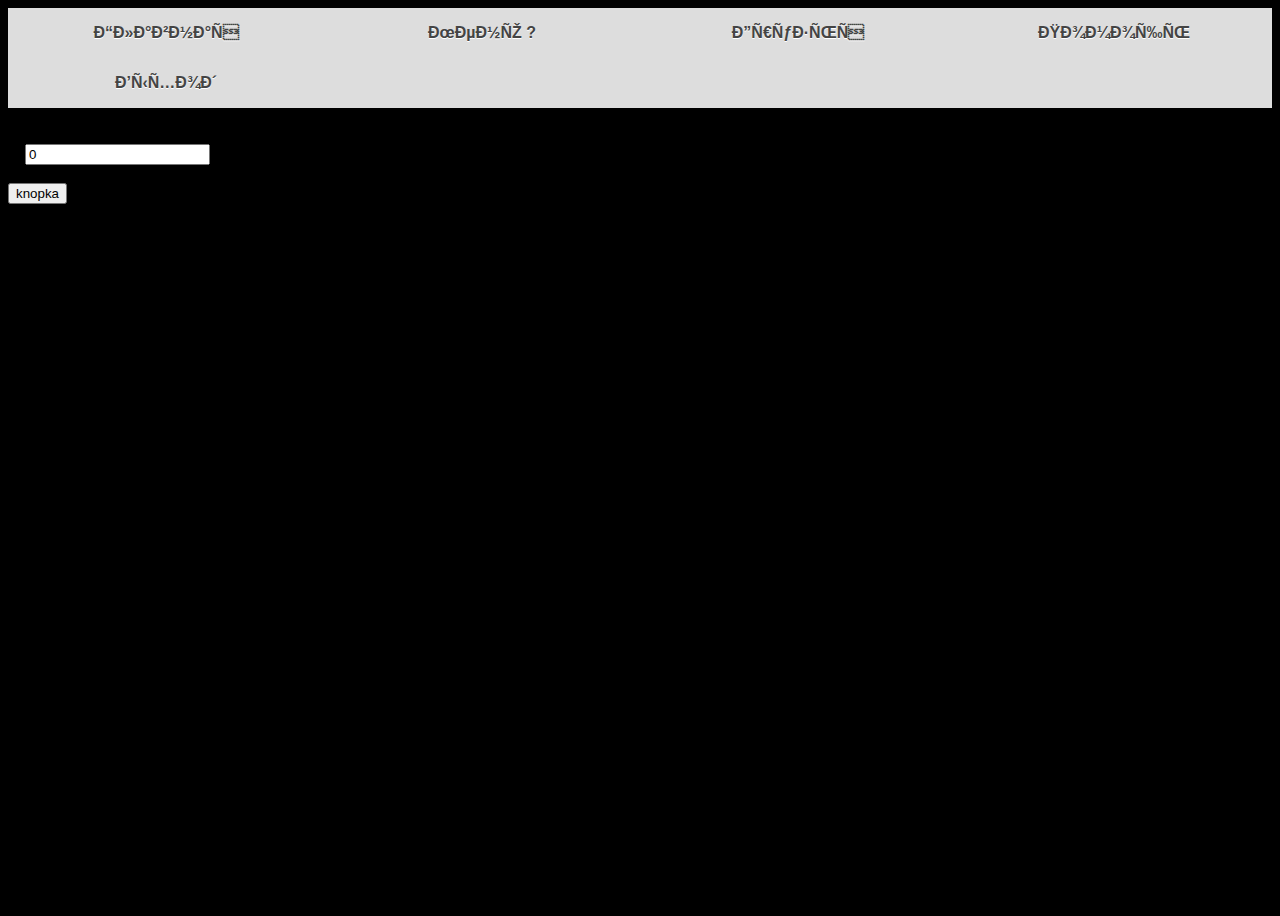
<file: pusto1.html>
<!DOCTYPE html PUBLIC "-//W3C//DTD HTML 4.01 Transitional//EN"> 
<html> 
<head> 
<meta content="text/html; charset=ISO-8859-1" http-equiv="content-type"> 
<title>nikitaseitov</title> 
<link rel="stylesheet" href="style.css"> 
<style> 
body { 
align-items: center; 
justify-content: center; 
background: white; 
font-family: Georgia; 
height: 100vh; 
background: black; 
} 
h1 { 
font-family: 'Lobster', cursive; 
font-size: 80px; 
color: #eee; 
animation: rainbow 1s infinite; 
} 
@keyframes rainbow { 
0% { 
text-shadow: 0px 0px transparent, 1px 1px #19F, 2px 2px #19F, 3px 3px #19F, 4px 4px #19F, 5px 5px #19F, 6px 6px #19F, 7px 7px #19F, 8px 8px #19F, 9px 9px #19F, 10px 10px #19F, 11px 11px #19F, 12px 12px #19F, 13px 13px #EA0, 14px 14px #EA0, 15px 15px #EA0, 16px 16px #EA0, 17px 17px #EA0, 18px 18px #EA0, 19px 19px #EA0, 20px 20px #EA0, 21px 21px #EA0, 22px 22px #EA0, 23px 23px #EA0, 24px 24px #EA0, 25px 25px #E62, 26px 26px #E62, 27px 27px #E62, 28px 28px #E62, 29px 29px #E62, 30px 30px #E62, 31px 31px #E62, 32px 32px #E62, 33px 33px #E62, 34px 34px #E62, 35px 35px #E62, 36px 36px #E62, 37px 37px #E62, 38px 38px #C25, 39px 39px #C25, 40px 40px #C25, 41px 41px #C25, 42px 42px #C25, 43px 43px #C25, 44px 44px #C25, 45px 45px #C25, 46px 46px #C25, 47px 47px #C25, 48px 48px #C25, 49px 49px #C25, 50px 50px #19F; 
} 
2% { 
text-shadow: 0px 0px transparent, 1px 1px #19F, 2px 2px #19F, 3px 3px #19F, 4px 4px #19F, 5px 5px #19F, 6px 6px #19F, 7px 7px #19F, 8px 8px #19F, 9px 9px #19F, 10px 10px #19F, 11px 11px #19F, 12px 12px #EA0, 13px 13px #EA0, 14px 14px #EA0, 15px 15px #EA0, 16px 16px #EA0, 17px 17px #EA0, 18px 18px #EA0, 19px 19px #EA0, 20px 20px #EA0, 21px 21px #EA0, 22px 22px #EA0, 23px 23px #EA0, 24px 24px #E62, 25px 25px #E62, 26px 26px #E62, 27px 27px #E62, 28px 28px #E62, 29px 29px #E62, 30px 30px #E62, 31px 31px #E62, 32px 32px #E62, 33px 33px #E62, 34px 34px #E62, 35px 35px #E62, 36px 36px #E62, 37px 37px #C25, 38px 38px #C25, 39px 39px #C25, 40px 40px #C25, 41px 41px #C25, 42px 42px #C25, 43px 43px #C25, 44px 44px #C25, 45px 45px #C25, 46px 46px #C25, 47px 47px #C25, 48px 48px #C25, 49px 49px #19F, 50px 50px #19F; 
} 
4% { 
text-shadow: 0px 0px transparent, 1px 1px #19F, 2px 2px #19F, 3px 3px #19F, 4px 4px #19F, 5px 5px #19F, 6px 6px #19F, 7px 7px #19F, 8px 8px #19F, 9px 9px #19F, 10px 10px #19F, 11px 11px #EA0, 12px 12px #EA0, 13px 13px #EA0, 14px 14px #EA0, 15px 15px #EA0, 16px 16px #EA0, 17px 17px #EA0, 18px 18px #EA0, 19px 19px #EA0, 20px 20px #EA0, 21px 21px #EA0, 22px 22px #EA0, 23px 23px #E62, 24px 24px #E62, 25px 25px #E62, 26px 26px #E62, 27px 27px #E62, 28px 28px #E62, 29px 29px #E62, 30px 30px #E62, 31px 31px #E62, 32px 32px #E62, 33px 33px #E62, 34px 34px #E62, 35px 35px #E62, 36px 36px #C25, 37px 37px #C25, 38px 38px #C25, 39px 39px #C25, 40px 40px #C25, 41px 41px #C25, 42px 42px #C25, 43px 43px #C25, 44px 44px #C25, 45px 45px #C25, 46px 46px #C25, 47px 47px #C25, 48px 48px #19F, 49px 49px #19F, 50px 50px #19F; 
} 
6% { 
text-shadow: 0px 0px transparent, 1px 1px #19F, 2px 2px #19F, 3px 3px #19F, 4px 4px #19F, 5px 5px #19F, 6px 6px #19F, 7px 7px #19F, 8px 8px #19F, 9px 9px #19F, 10px 10px #EA0, 11px 11px #EA0, 12px 12px #EA0, 13px 13px #EA0, 14px 14px #EA0, 15px 15px #EA0, 16px 16px #EA0, 17px 17px #EA0, 18px 18px #EA0, 19px 19px #EA0, 20px 20px #EA0, 21px 21px #EA0, 22px 22px #E62, 23px 23px #E62, 24px 24px
#E62, 25px 25px #E62, 26px 26px #E62, 27px 27px #E62, 28px 28px #E62, 29px 29px #E62, 30px 30px #E62, 31px 31px #E62, 32px 32px #E62, 33px 33px #E62, 34px 34px #E62, 35px 35px #C25, 36px 36px #C25, 37px 37px #C25, 38px 38px #C25, 39px 39px #C25, 40px 40px #C25, 41px 41px #C25, 42px 42px #C25, 43px 43px #C25, 44px 44px #C25, 45px 45px #C25, 46px 46px #C25, 47px 47px #19F, 48px 48px #19F, 49px 49px #19F, 50px 50px #19F; 
} 
8% { 
text-shadow: 0px 0px transparent, 1px 1px #19F, 2px 2px #19F, 3px 3px #19F, 4px 4px #19F, 5px 5px #19F, 6px 6px 
#19F, 7px 7px #19F, 8px 8px #19F, 9px 9px #EA0, 10px 10px #EA0, 11px 11px #EA0, 12px 12px #EA0, 13px 13px #EA0, 14px 14px #EA0, 15px 15px #EA0, 16px 16px #EA0, 17px 17px #EA0, 18px 18px #EA0, 19px 19px #EA0, 20px 20px #EA0, 21px 21px #E62, 22px 22px #E62, 23px 23px #E62, 24px 24px #E62, 25px 25px #E62, 26px 26px #E62, 27px 27px #E62, 28px 28px #E62, 29px 29px #E62, 30px 30px #E62, 31px 31px #E62, 32px 32px #E62, 33px 33px #E62, 34px 34px #C25, 35px 35px #C25, 36px 36px #C25, 37px 37px #C25, 38px 38px #C25, 39px 39px #C25, 40px 40px #C25, 41px 41px #C25, 42px 42px #C25, 43px 43px #C25, 44px 44px #C25, 45px 45px #C25, 46px 46px #19F, 47px 47px #19F, 48px 48px #19F, 49px 49px #19F, 50px 50px #19F; 
} 
10% { 
text-shadow: 0px 0px transparent, 1px 1px #19F, 2px 2px #19F, 3px 3px #19F, 4px 4px #19F, 5px 5px #19F, 6px 6px #19F, 7px 7px #19F, 8px 8px #EA0, 9px 9px #EA0, 10px 10px #EA0, 11px 11px #EA0, 12px 12px #EA0, 13px 13px #EA0, 14px 14px #EA0, 15px 15px #EA0, 16px 16px #EA0, 17px 17px #EA0, 18px 18px #EA0, 19px 19px #EA0, 20px 20px #E62, 21px 21px #E62, 22px 22px #E62, 23px 23px #E62, 24px 24px #E62, 25px 25px #E62, 26px 26px #E62, 27px 27px #E62, 28px 28px #E62, 29px 29px #E62, 30px 30px #E62, 31px 31px #E62, 32px 32px #E62, 33px 33px #C25, 34px 34px #C25, 35px 35px #C25, 36px 36px #C25, 37px 37px #C25, 38px 38px #C25, 39px 39px #C25, 40px 40px #C25, 41px 41px #C25, 42px 42px #C25, 43px 43px #C25, 44px 44px #C25, 45px 45px #19F, 46px 46px #19F, 47px 47px #19F, 48px 48px #19F, 49px 49px #19F, 50px 50px #19F; 
} 
12% { 
text-shadow: 0px 0px transparent, 1px 1px #19F, 2px 2px #19F, 3px 3px #19F, 4px 4px #19F, 5px 5px #19F, 6px 6px #19F, 7px 7px #EA0, 8px 8px #EA0, 9px 9px #EA0, 10px 10px #EA0, 11px 11px #EA0, 12px 12px #EA0, 13px 13px #EA0, 14px 14px #EA0, 15px 15px #EA0, 16px 16px #EA0, 17px 17px #EA0, 18px 18px #EA0, 19px 19px #E62, 20px 20px #E62, 21px 21px #E62, 22px 22px #E62, 23px 23px #E62, 24px 24px #E62, 25px 25px #E62, 26px 26px #E62, 27px 27px #E62, 28px 28px #E62, 29px 29px #E62, 30px 30px #E62, 31px 31px #E62, 32px 32px #C25, 33px 33px #C25, 34px 34px #C25, 35px 35px #C25, 36px 36px #C25, 37px 37px #C25, 38px 38px #C25, 39px 39px #C25, 40px 40px #C25, 41px 41px #C25, 42px 42px #C25, 43px 43px #C25, 44px 44px #19F, 45px 45px #19F, 46px 46px #19F, 47px 47px #19F, 48px 48px #19F, 49px 49px #19F, 50px 50px #19F; 
} 
14% { 
text-shadow: 0px 0px transparent, 1px 1px #19F, 2px 2px #19F, 3px 3px #19F, 4px 4px #19F, 5px 5px #19F, 6px 6px #EA0, 7px 7px #EA0, 8px 8px #EA0, 9px 9px #EA0, 10px 10px #EA0, 11px 11px #EA0, 12px 12px #EA0, 13px 13px #EA0, 14px 14px #EA0, 15px 15px #EA0, 16px 16px #EA0, 17px 17px #EA0, 18px 18px #E62, 19px 19px #E62, 20px 20px #E62, 21px 21px #E62, 22px 22px #E62, 23px 23px #E62, 24px 24px #E62, 25px 25px #E62, 26px 26px #E62, 27px 27px #E62, 28px 28px #E62, 29px 29px #E62, 30px 30px #E62, 31px 31px #C25, 32px 32px #C25, 33px 33px #C25, 34px 34px #C25, 35px 35px #C25, 36px 36px #C25, 37px 37px #C25, 38px 38px #C25, 39px 39px #C25, 40px 40px #C25, 41px 41px #C25, 42px 42px #C25, 43px 43px #19F, 44px 44px #19F, 45px 45px #19F, 46px 46px #19F, 47px 47px #19F, 48px 48px #19F, 49px 49px #19F, 50px 50px #19F; 
} 
16% { 
text-shadow: 0px 0px transparent, 1px 1px #19F, 2px 2px #19F, 3px 3px #19F, 4px 4px #19F, 5px 5px #EA0, 6px 6px #EA0, 7px 7px #EA0, 8px 8px #EA0, 9px 9px #EA0, 10px 10px #EA0, 11px 11px #EA0, 12px 12px #EA0, 13px 13px #EA0, 14px 14px #EA0, 15px 15px #EA0, 16px 16px #EA0, 17px 17px #E62, 18px 18px #E62, 19px 19px #E62, 20px 20px #E62, 21px 21px #E62,
22px 22px #E62, 23px 23px #E62, 24px 24px #E62, 25px 25px #E62, 26px 26px #E62, 27px 27px #E62, 28px 28px #E62, 29px 29px #E62, 30px 30px #C25, 31px 31px #C25, 32px 32px #C25, 33px 33px #C25, 34px 34px #C25, 35px 35px #C25, 36px 36px #C25, 37px 37px #C25, 38px 38px #C25, 39px 39px #C25, 40px 40px #C25, 41px 41px #C25, 42px 42px #19F, 43px 43px #19F, 44px 44px #19F, 45px 45px #19F, 46px 46px #19F, 47px 47px #19F, 48px 48px #19F, 49px 49px #19F, 50px 50px #19F; 
} 
18% { 
text-shadow: 0px 0px transparent, 1px 1px #19F, 2px 2px 
#19F, 3px 3px #19F, 4px 4px #EA0, 5px 5px #EA0, 6px 6px #EA0, 7px 7px #EA0, 8px 8px #EA0, 9px 9px #EA0, 10px 10px #EA0, 11px 11px #EA0, 12px 12px #EA0, 13px 13px #EA0, 14px 14px #EA0, 15px 15px #EA0, 16px 16px #E62, 17px 17px #E62, 18px 18px #E62, 19px 19px #E62, 20px 20px #E62, 21px 21px #E62, 22px 22px #E62, 23px 23px #E62, 24px 24px #E62, 25px 25px #E62, 26px 26px #E62, 27px 27px #E62, 28px 28px #E62, 29px 29px #C25, 30px 30px #C25, 31px 31px #C25, 32px 32px #C25, 33px 33px #C25, 34px 34px #C25, 35px 35px #C25, 36px 36px #C25, 37px 37px #C25, 38px 38px #C25, 39px 39px #C25, 40px 40px #C25, 41px 41px #19F, 42px 42px #19F, 43px 43px #19F, 44px 44px #19F, 45px 45px #19F, 46px 46px #19F, 47px 47px #19F, 48px 48px #19F, 49px 49px #19F, 50px 50px #19F; 
} 
20% { 
text-shadow: 0px 0px transparent, 1px 1px #19F, 2px 2px #19F, 3px 3px #EA0, 4px 4px #EA0, 5px 5px #EA0, 6px 6px #EA0, 7px 7px #EA0, 8px 8px #EA0, 9px 9px #EA0, 10px 10px #EA0, 11px 11px #EA0, 12px 12px #EA0, 13px 13px #EA0, 14px 14px #EA0, 15px 15px #E62, 16px 16px #E62, 17px 17px #E62, 18px 18px #E62, 19px 19px #E62, 20px 20px #E62, 21px 21px #E62, 22px 22px #E62, 23px 23px #E62, 24px 24px #E62, 25px 25px #E62, 26px 26px #E62, 27px 27px #E62, 28px 28px #C25, 29px 29px #C25, 30px 30px #C25, 31px 31px #C25, 32px 32px #C25, 33px 33px #C25, 34px 34px #C25, 35px 35px #C25, 36px 36px #C25, 37px 37px #C25, 38px 38px #C25, 39px 39px #C25, 40px 40px #19F, 41px 41px #19F, 42px 42px #19F, 43px 43px #19F, 44px 44px #19F, 45px 45px #19F, 46px 46px #19F, 47px 47px #19F, 48px 48px #19F, 49px 49px #19F, 50px 50px #19F; 
} 
22% { 
text-shadow: 0px 0px transparent, 1px 1px #19F, 2px 2px #EA0, 3px 3px #EA0, 4px 4px #EA0, 5px 5px #EA0, 6px 6px #EA0, 7px 7px #EA0, 8px 8px #EA0, 9px 9px #EA0, 10px 10px #EA0, 11px 11px #EA0, 12px 12px #EA0, 13px 13px #EA0, 14px 14px #E62, 15px 15px #E62, 16px 16px #E62, 17px 17px #E62, 18px 18px #E62, 19px 19px #E62, 20px 20px #E62, 21px 21px #E62, 22px 22px #E62, 23px 23px #E62, 24px 24px #E62, 25px 25px #E62, 26px 26px #E62, 27px 27px #C25, 28px 28px #C25, 29px 29px #C25, 30px 30px #C25, 31px 31px #C25, 32px 32px #C25, 33px 33px #C25, 34px 34px #C25, 35px 35px #C25, 36px 36px #C25, 37px 37px #C25, 38px 38px #C25, 39px 39px #19F, 40px 40px #19F, 41px 41px #19F, 42px 42px #19F, 43px 43px #19F, 44px 44px #19F, 45px 45px #19F, 46px 46px #19F, 47px 47px #19F, 48px 48px #19F, 49px 49px #19F, 50px 50px #19F; 
} 
24% { 
text-shadow: 0px 0px transparent, 1px 1px #EA0, 2px 2px #EA0, 3px 3px #EA0, 4px 4px #EA0, 5px 5px #EA0, 6px 6px #EA0, 7px 7px #EA0, 8px 8px #EA0, 9px 9px #EA0, 10px 10px #EA0, 11px 11px #EA0, 12px 12px #EA0, 13px 13px #E62, 14px 14px #E62, 15px 15px #E62, 16px 16px #E62, 17px 17px #E62, 18px 18px #E62, 19px 19px #E62, 20px 20px #E62, 21px 21px #E62, 22px 22px #E62, 23px 23px #E62, 24px 24px #E62, 25px 25px #E62, 26px 26px #C25, 27px 27px #C25, 28px 28px #C25, 29px 29px #C25, 30px 30px #C25, 31px 31px #C25, 32px 32px #C25, 33px 33px #C25, 34px 34px #C25, 35px 35px #C25, 36px 36px #C25, 37px 37px #C25, 38px 38px #19F, 39px 39px #19F, 40px 40px #19F, 41px 41px #19F, 42px 42px #19F, 43px 43px #19F, 44px 44px #19F, 45px 45px #19F, 46px 46px #19F, 47px 47px #19F, 48px 48px #19F, 49px 49px #19F, 50px 50px #19F; 
} 
26% { 
text-shadow: 0px 0px transparent, 1px 1px #EA0, 2px 2px #EA0, 3px 3px #EA0, 4px 4px #EA0, 5px 5px #EA0, 6px 6px #EA0, 7px 7px #EA0, 8px 8px #EA0, 9px 9px #EA0, 10px 10px #EA0, 11px 11px #EA0, 12px 12px #E62, 13px 13px #E62, 14px 14px #E62, 15px 15px #E62, 16px 16px #E62, 17px 17px #E62, 18px 18px #E62, 19px
19px #E62, 20px 20px #E62, 21px 21px #E62, 22px 22px #E62, 23px 23px #E62, 24px 24px #E62, 25px 25px #C25, 26px 26px #C25, 27px 27px #C25, 28px 28px #C25, 29px 29px #C25, 30px 30px #C25, 31px 31px #C25, 32px 32px #C25, 33px 33px #C25, 34px 34px #C25, 35px 35px #C25, 36px 36px #C25, 37px 37px #19F, 38px 38px #19F, 39px 39px #19F, 40px 40px #19F, 41px 41px #19F, 42px 42px #19F, 43px 43px #19F, 44px 44px #19F, 45px 45px #19F, 46px 46px #19F, 47px 47px #19F, 48px 48px #19F, 49px 49px #19F, 50px 50px #EA0; 
} 
28% { 
text-shadow: 0px 0px transparent, 1px 1px #EA0, 2px 2px #EA0, 3px 3px #EA0, 4px 4px #EA0, 5px 5px #EA0, 6px 6px #EA0, 7px 7px #EA0, 8px 8px #EA0, 9px 9px #EA0, 10px 10px #EA0, 11px 11px #E62, 12px 12px #E62, 13px 13px #E62, 14px 14px #E62, 15px 15px #E62, 16px 16px #E62, 17px 17px #E62, 18px 18px #E62, 19px 19px #E62, 20px 20px #E62, 21px 21px #E62, 22px 22px #E62, 23px 23px #E62, 24px 24px #C25, 25px 25px #C25, 26px 26px #C25, 27px 27px #C25, 28px 28px #C25, 29px 29px #C25, 30px 30px #C25, 31px 31px #C25, 32px 32px #C25, 33px 33px #C25, 34px 34px #C25, 35px 35px #C25, 36px 36px #19F, 37px 37px #19F, 38px 38px #19F, 39px 39px #19F, 40px 40px #19F, 41px 41px #19F, 42px 42px #19F, 43px 43px #19F, 44px 44px #19F, 45px 45px #19F, 46px 46px #19F, 47px 47px #19F, 48px 48px #19F, 49px 49px #EA0, 50px 50px #EA0; 
} 
30% { 
text-shadow: 0px 0px transparent, 1px 1px #EA0, 2px 2px #EA0, 3px 3px #EA0, 4px 4px #EA0, 5px 5px #EA0, 6px 6px #EA0, 7px 7px #EA0, 8px 8px #EA0, 9px 9px #EA0, 10px 10px #E62, 11px 11px #E62, 12px 12px #E62, 13px 13px #E62, 14px 14px #E62, 15px 15px #E62, 16px 16px #E62, 17px 17px #E62, 18px 18px #E62, 19px 19px #E62, 20px 20px #E62, 21px 21px #E62, 22px 22px #E62, 23px 23px #C25, 24px 24px #C25, 25px 25px #C25, 26px 26px #C25, 27px 27px #C25, 28px 28px #C25, 29px 29px #C25, 30px 30px #C25, 31px 31px #C25, 32px 32px #C25, 33px 33px #C25, 34px 34px #C25, 35px 35px #19F, 36px 36px #19F, 37px 37px #19F, 38px 38px #19F, 39px 39px #19F, 40px 40px #19F, 41px 41px #19F, 42px 42px #19F, 43px 43px #19F, 44px 44px #19F, 45px 45px #19F, 46px 46px #19F, 47px 47px #19F, 48px 48px #EA0, 49px 49px #EA0, 50px 50px #EA0; 
} 
32% { 
text-shadow: 0px 0px transparent, 1px 1px #EA0, 2px 2px #EA0, 3px 3px #EA0, 4px 4px #EA0, 5px 5px #EA0, 6px 6px #EA0, 7px 7px #EA0, 8px 8px #EA0, 9px 9px #E62, 10px 10px #E62, 11px 11px #E62, 12px 12px #E62, 13px 13px #E62, 14px 14px #E62, 15px 15px #E62, 16px 16px #E62, 17px 17px #E62, 18px 18px #E62, 19px 19px #E62, 20px 20px #E62, 21px 21px #E62, 22px 22px #C25, 23px 23px #C25, 24px 24px #C25, 25px 25px #C25, 26px 26px #C25, 27px 27px #C25, 28px 28px #C25, 29px 29px #C25, 30px 30px #C25, 31px 31px #C25, 32px 32px #C25, 33px 33px #C25, 34px 34px #19F, 35px 35px #19F, 36px 36px #19F, 37px 37px #19F, 38px 38px #19F, 39px 39px #19F, 40px 40px #19F, 41px 41px #19F, 42px 42px #19F, 43px 43px #19F, 44px 44px #19F, 45px 45px #19F, 46px 46px #19F, 47px 47px #EA0, 48px 48px #EA0, 49px 49px #EA0, 50px 50px #EA0; 
} 
34% { 
text-shadow: 0px 0px transparent, 1px 1px #EA0, 2px 2px #EA0, 3px 3px #EA0, 4px 4px #EA0, 5px 5px #EA0, 6px 6px #EA0, 7px 7px #EA0, 8px 8px #E62, 9px 9px #E62, 10px 10px #E62, 11px 11px #E62, 12px 12px #E62, 13px 13px #E62, 14px 14px #E62, 15px 15px #E62, 16px 16px #E62, 17px 17px #E62, 18px 18px #E62, 19px 19px #E62, 20px 20px #E62, 21px 21px #C25, 22px 22px #C25, 23px 23px #C25, 24px 24px #C25, 25px 25px #C25, 26px 26px #C25, 27px 27px #C25, 28px 28px #C25, 29px 29px #C25, 30px 30px #C25, 31px 31px #C25, 32px 32px #C25, 33px 33px #19F, 34px 34px #19F, 35px 35px #19F, 36px 36px #19F, 37px 37px #19F, 38px 38px #19F, 39px 39px #19F, 40px 40px #19F, 41px 41px #19F, 42px 42px #19F, 43px 43px #19F, 44px 44px #19F, 45px 45px #19F, 46px 46px #EA0, 47px 47px #EA0, 48px 48px #EA0, 49px 49px #EA0, 50px 50px #EA0; 
} 
36% { 
text-shadow: 0px 0px transparent, 1px 1px #EA0, 2px 2px #EA0, 3px 3px #EA0, 4px 4px #EA0, 5px 5px #EA0, 6px 6px #EA0, 7px 7px #E62, 8px 8px #E62, 9px 9px #E62, 10px 10px #E62, 11px 11px #E62, 12px 12px #E62, 13px 13px #E62, 14px 14px #E62, 15px 15px #E62, 16px 16px
#E62, 17px 17px #E62, 18px 18px #E62, 19px 19px #E62, 20px 20px #C25, 21px 21px #C25, 22px 22px #C25, 23px 23px #C25, 24px 24px #C25, 25px 25px #C25, 26px 26px #C25, 27px 27px #C25, 28px 28px #C25, 29px 29px #C25, 30px 30px #C25, 31px 31px #C25, 32px 32px #19F, 33px 33px #19F, 34px 34px #19F, 35px 35px #19F, 36px 36px #19F, 37px 37px #19F, 38px 38px #19F, 39px 39px #19F, 40px 40px #19F, 41px 41px #19F, 42px 42px #19F, 43px 43px #19F, 44px 44px #19F, 45px 45px #EA0, 46px 46px #EA0, 47px 47px #EA0, 48px 
48px #EA0, 49px 49px #EA0, 50px 50px #EA0; 
} 
38% { 
text-shadow: 0px 0px transparent, 1px 1px #EA0, 2px 2px #EA0, 3px 3px #EA0, 4px 4px #EA0, 5px 5px #EA0, 6px 6px #E62, 7px 7px #E62, 8px 8px #E62, 9px 9px #E62, 10px 10px #E62, 11px 11px #E62, 12px 12px #E62, 13px 13px #E62, 14px 14px #E62, 15px 15px #E62, 16px 16px #E62, 17px 17px #E62, 18px 18px #E62, 19px 19px #C25, 20px 20px #C25, 21px 21px #C25, 22px 22px #C25, 23px 23px #C25, 24px 24px #C25, 25px 25px #C25, 26px 26px #C25, 27px 27px #C25, 28px 28px #C25, 29px 29px #C25, 30px 30px #C25, 31px 31px #19F, 32px 32px #19F, 33px 33px #19F, 34px 34px #19F, 35px 35px #19F, 36px 36px #19F, 37px 37px #19F, 38px 38px #19F, 39px 39px #19F, 40px 40px #19F, 41px 41px #19F, 42px 42px #19F, 43px 43px #19F, 44px 44px #EA0, 45px 45px #EA0, 46px 46px #EA0, 47px 47px #EA0, 48px 48px #EA0, 49px 49px #EA0, 50px 50px #EA0; 
} 
40% { 
text-shadow: 0px 0px transparent, 1px 1px #EA0, 2px 2px #EA0, 3px 3px #EA0, 4px 4px #EA0, 5px 5px #E62, 6px 6px #E62, 7px 7px #E62, 8px 8px #E62, 9px 9px #E62, 10px 10px #E62, 11px 11px #E62, 12px 12px #E62, 13px 13px #E62, 14px 14px #E62, 15px 15px #E62, 16px 16px #E62, 17px 17px #E62, 18px 18px #C25, 19px 19px #C25, 20px 20px #C25, 21px 21px #C25, 22px 22px #C25, 23px 23px #C25, 24px 24px #C25, 25px 25px #C25, 26px 26px #C25, 27px 27px #C25, 28px 28px #C25, 29px 29px #C25, 30px 30px #19F, 31px 31px #19F, 32px 32px #19F, 33px 33px #19F, 34px 34px #19F, 35px 35px #19F, 36px 36px #19F, 37px 37px #19F, 38px 38px #19F, 39px 39px #19F, 40px 40px #19F, 41px 41px #19F, 42px 42px #19F, 43px 43px #EA0, 44px 44px #EA0, 45px 45px #EA0, 46px 46px #EA0, 47px 47px #EA0, 48px 48px #EA0, 49px 49px #EA0, 50px 50px #EA0; 
} 
42% { 
text-shadow: 0px 0px transparent, 1px 1px #EA0, 2px 2px #EA0, 3px 3px #EA0, 4px 4px #E62, 5px 5px #E62, 6px 6px #E62, 7px 7px #E62, 8px 8px #E62, 9px 9px #E62, 10px 10px #E62, 11px 11px #E62, 12px 12px #E62, 13px 13px #E62, 14px 14px #E62, 15px 15px #E62, 16px 16px #E62, 17px 17px #C25, 18px 18px #C25, 19px 19px #C25, 20px 20px #C25, 21px 21px #C25, 22px 22px #C25, 23px 23px #C25, 24px 24px #C25, 25px 25px #C25, 26px 26px #C25, 27px 27px #C25, 28px 28px #C25, 29px 29px #19F, 30px 30px #19F, 31px 31px #19F, 32px 32px #19F, 33px 33px #19F, 34px 34px #19F, 35px 35px #19F, 36px 36px #19F, 37px 37px #19F, 38px 38px #19F, 39px 39px #19F, 40px 40px #19F, 41px 41px #19F, 42px 42px #EA0, 43px 43px #EA0, 44px 44px #EA0, 45px 45px #EA0, 46px 46px #EA0, 47px 47px #EA0, 48px 48px #EA0, 49px 49px #EA0, 50px 50px #EA0; 
} 
44% { 
text-shadow: 0px 0px transparent, 1px 1px #EA0, 2px 2px #EA0, 3px 3px #E62, 4px 4px #E62, 5px 5px #E62, 6px 6px #E62, 7px 7px #E62, 8px 8px #E62, 9px 9px #E62, 10px 10px #E62, 11px 11px #E62, 12px 12px #E62, 13px 13px #E62, 14px 14px #E62, 15px 15px #E62, 16px 16px #C25, 17px 17px #C25, 18px 18px #C25, 19px 19px #C25, 20px 20px #C25, 21px 21px #C25, 22px 22px #C25, 23px 23px #C25, 24px 24px #C25, 25px 25px #C25, 26px 26px #C25, 27px 27px #C25, 28px 28px #19F, 29px 29px #19F, 30px 30px #19F, 31px 31px #19F, 32px 32px #19F, 33px 33px #19F, 34px 34px #19F, 35px 35px #19F, 36px 36px #19F, 37px 37px #19F, 38px 38px #19F, 39px 39px #19F, 40px 40px #19F, 41px 41px #EA0, 42px 42px #EA0, 43px 43px #EA0, 44px 44px #EA0, 45px 45px #EA0, 46px 46px #EA0, 47px 47px #EA0, 48px 48px #EA0, 49px 49px #EA0, 50px 50px #EA0; 
} 
46% { 
text-shadow: 0px 0px transparent, 1px 1px #EA0, 2px 2px #E62, 3px 3px #E62, 4px 4px #E62, 5px 5px #E62, 6px 6px #E62, 7px 7px #E62, 8px 8px #E62, 9px 9px #E62, 10px 10px #E62, 11px 11px #E62, 12px 12px #E62, 13px 13px #E62,
14px 14px #E62, 15px 15px #C25, 16px 16px #C25, 17px 17px #C25, 18px 18px #C25, 19px 19px #C25, 20px 20px #C25, 21px 21px #C25, 22px 22px #C25, 23px 23px #C25, 24px 24px #C25, 25px 25px #C25, 26px 26px #C25, 27px 27px #19F, 28px 28px #19F, 29px 29px #19F, 30px 30px #19F, 31px 31px #19F, 32px 32px #19F, 33px 33px #19F, 34px 34px #19F, 35px 35px #19F, 36px 36px #19F, 37px 37px #19F, 38px 38px #19F, 39px 39px #19F, 40px 40px #EA0, 41px 41px #EA0, 42px 42px #EA0, 43px 43px #EA0, 44px 44px 
#EA0, 45px 45px #EA0, 46px 46px #EA0, 47px 47px #EA0, 48px 48px #EA0, 49px 49px #EA0, 50px 50px #EA0; 
} 
48% { 
text-shadow: 0px 0px transparent, 1px 1px #E62, 2px 2px #E62, 3px 3px #E62, 4px 4px #E62, 5px 5px #E62, 6px 6px #E62, 7px 7px #E62, 8px 8px #E62, 9px 9px #E62, 10px 10px #E62, 11px 11px #E62, 12px 12px #E62, 13px 13px #E62, 14px 14px #C25, 15px 15px #C25, 16px 16px #C25, 17px 17px #C25, 18px 18px #C25, 19px 19px #C25, 20px 20px #C25, 21px 21px #C25, 22px 22px #C25, 23px 23px #C25, 24px 24px #C25, 25px 25px #C25, 26px 26px #19F, 27px 27px #19F, 28px 28px #19F, 29px 29px #19F, 30px 30px #19F, 31px 31px #19F, 32px 32px #19F, 33px 33px #19F, 34px 34px #19F, 35px 35px #19F, 36px 36px #19F, 37px 37px #19F, 38px 38px #19F, 39px 39px #EA0, 40px 40px #EA0, 41px 41px #EA0, 42px 42px #EA0, 43px 43px #EA0, 44px 44px #EA0, 45px 45px #EA0, 46px 46px #EA0, 47px 47px #EA0, 48px 48px #EA0, 49px 49px #EA0, 50px 50px #EA0; 
} 
50% { 
text-shadow: 0px 0px transparent, 1px 1px #E62, 2px 2px #E62, 3px 3px #E62, 4px 4px #E62, 5px 5px #E62, 6px 6px #E62, 7px 7px #E62, 8px 8px #E62, 9px 9px #E62, 10px 10px #E62, 11px 11px #E62, 12px 12px #E62, 13px 13px #C25, 14px 14px #C25, 15px 15px #C25, 16px 16px #C25, 17px 17px #C25, 18px 18px #C25, 19px 19px #C25, 20px 20px #C25, 21px 21px #C25, 22px 22px #C25, 23px 23px #C25, 24px 24px #C25, 25px 25px #19F, 26px 26px #19F, 27px 27px #19F, 28px 28px #19F, 29px 29px #19F, 30px 30px #19F, 31px 31px #19F, 32px 32px #19F, 33px 33px #19F, 34px 34px #19F, 35px 35px #19F, 36px 36px #19F, 37px 37px #19F, 38px 38px #EA0, 39px 39px #EA0, 40px 40px #EA0, 41px 41px #EA0, 42px 42px #EA0, 43px 43px #EA0, 44px 44px #EA0, 45px 45px #EA0, 46px 46px #EA0, 47px 47px #EA0, 48px 48px #EA0, 49px 49px #EA0, 50px 50px #E62; 
} 
52% { 
text-shadow: 0px 0px transparent, 1px 1px #E62, 2px 2px #E62, 3px 3px #E62, 4px 4px #E62, 5px 5px #E62, 6px 6px #E62, 7px 7px #E62, 8px 8px #E62, 9px 9px #E62, 10px 10px #E62, 11px 11px #E62, 12px 12px #C25, 13px 13px #C25, 14px 14px #C25, 15px 15px #C25, 16px 16px #C25, 17px 17px #C25, 18px 18px #C25, 19px 19px #C25, 20px 20px #C25, 21px 21px #C25, 22px 22px #C25, 23px 23px #C25, 24px 24px #19F, 25px 25px #19F, 26px 26px #19F, 27px 27px #19F, 28px 28px #19F, 29px 29px #19F, 30px 30px #19F, 31px 31px #19F, 32px 32px #19F, 33px 33px #19F, 34px 34px #19F, 35px 35px #19F, 36px 36px #19F, 37px 37px #EA0, 38px 38px #EA0, 39px 39px #EA0, 40px 40px #EA0, 41px 41px #EA0, 42px 42px #EA0, 43px 43px #EA0, 44px 44px #EA0, 45px 45px #EA0, 46px 46px #EA0, 47px 47px #EA0, 48px 48px #EA0, 49px 49px #E62, 50px 50px #E62; 
} 
54% { 
text-shadow: 0px 0px transparent, 1px 1px #E62, 2px 2px #E62, 3px 3px #E62, 4px 4px #E62, 5px 5px #E62, 6px 6px #E62, 7px 7px #E62, 8px 8px #E62, 9px 9px #E62, 10px 10px #E62, 11px 11px #C25, 12px 12px #C25, 13px 13px #C25, 14px 14px #C25, 15px 15px #C25, 16px 16px #C25, 17px 17px #C25, 18px 18px #C25, 19px 19px #C25, 20px 20px #C25, 21px 21px #C25, 22px 22px #C25, 23px 23px #19F, 24px 24px #19F, 25px 25px #19F, 26px 26px #19F, 27px 27px #19F, 28px 28px #19F, 29px 29px #19F, 30px 30px #19F, 31px 31px #19F, 32px 32px #19F, 33px 33px #19F, 34px 34px #19F, 35px 35px #19F, 36px 36px #EA0, 37px 37px #EA0, 38px 38px #EA0, 39px 39px #EA0, 40px 40px #EA0, 41px 41px #EA0, 42px 42px #EA0, 43px 43px #EA0, 44px 44px #EA0, 45px 45px #EA0, 46px 46px #EA0, 47px 47px #EA0, 48px 48px #E62, 49px 49px #E62, 50px 50px #E62; 
} 
56% { 
text-shadow: 0px 0px transparent, 1px 1px #E62, 2px 2px #E62, 3px 3px #E62, 4px 4px #E62, 5px 5px #E62, 6px 6px #E62, 7px 7px #E62, 8px 8px #E62, 9px 9px #E62, 10px 10px #C25, 11px
11px #C25, 12px 12px #C25, 13px 13px #C25, 14px 14px #C25, 15px 15px #C25, 16px 16px #C25, 17px 17px #C25, 18px 18px #C25, 19px 19px #C25, 20px 20px #C25, 21px 21px #C25, 22px 22px #19F, 23px 23px #19F, 24px 24px #19F, 25px 25px #19F, 26px 26px #19F, 27px 27px #19F, 28px 28px #19F, 29px 29px #19F, 30px 30px #19F, 31px 31px #19F, 32px 32px #19F, 33px 33px #19F, 34px 34px #19F, 35px 35px #EA0, 36px 36px #EA0, 37px 37px #EA0, 38px 38px #EA0, 39px 39px #EA0, 40px 40px #EA0, 
41px 41px #EA0, 42px 42px #EA0, 43px 43px #EA0, 44px 44px #EA0, 45px 45px #EA0, 46px 46px #EA0, 47px 47px #E62, 48px 48px #E62, 49px 49px #E62, 50px 50px #E62; 
} 
58% { 
text-shadow: 0px 0px transparent, 1px 1px #E62, 2px 2px #E62, 3px 3px #E62, 4px 4px #E62, 5px 5px #E62, 6px 6px #E62, 7px 7px #E62, 8px 8px #E62, 9px 9px #C25, 10px 10px #C25, 11px 11px #C25, 12px 12px #C25, 13px 13px #C25, 14px 14px #C25, 15px 15px #C25, 16px 16px #C25, 17px 17px #C25, 18px 18px #C25, 19px 19px #C25, 20px 20px #C25, 21px 21px #19F, 22px 22px #19F, 23px 23px #19F, 24px 24px #19F, 25px 25px #19F, 26px 26px #19F, 27px 27px #19F, 28px 28px #19F, 29px 29px #19F, 30px 30px #19F, 31px 31px #19F, 32px 32px #19F, 33px 33px #19F, 34px 34px #EA0, 35px 35px #EA0, 36px 36px #EA0, 37px 37px #EA0, 38px 38px #EA0, 39px 39px #EA0, 40px 40px #EA0, 41px 41px #EA0, 42px 42px #EA0, 43px 43px #EA0, 44px 44px #EA0, 45px 45px #EA0, 46px 46px #E62, 47px 47px #E62, 48px 48px #E62, 49px 49px #E62, 50px 50px #E62; 
} 
60% { 
text-shadow: 0px 0px transparent, 1px 1px #E62, 2px 2px #E62, 3px 3px #E62, 4px 4px #E62, 5px 5px #E62, 6px 6px #E62, 7px 7px #E62, 8px 8px #C25, 9px 9px #C25, 10px 10px #C25, 11px 11px #C25, 12px 12px #C25, 13px 13px #C25, 14px 14px #C25, 15px 15px #C25, 16px 16px #C25, 17px 17px #C25, 18px 18px #C25, 19px 19px #C25, 20px 20px #19F, 21px 21px #19F, 22px 22px #19F, 23px 23px #19F, 24px 24px #19F, 25px 25px #19F, 26px 26px #19F, 27px 27px #19F, 28px 28px #19F, 29px 29px #19F, 30px 30px #19F, 31px 31px #19F, 32px 32px #19F, 33px 33px #EA0, 34px 34px #EA0, 35px 35px #EA0, 36px 36px #EA0, 37px 37px #EA0, 38px 38px #EA0, 39px 39px #EA0, 40px 40px #EA0, 41px 41px #EA0, 42px 42px #EA0, 43px 43px #EA0, 44px 44px #EA0, 45px 45px #E62, 46px 46px #E62, 47px 47px #E62, 48px 48px #E62, 49px 49px #E62, 50px 50px #E62; 
} 
62% { 
text-shadow: 0px 0px transparent, 1px 1px #E62, 2px 2px #E62, 3px 3px #E62, 4px 4px #E62, 5px 5px #E62, 6px 6px #E62, 7px 7px #C25, 8px 8px #C25, 9px 9px #C25, 10px 10px #C25, 11px 11px #C25, 12px 12px #C25, 13px 13px #C25, 14px 14px #C25, 15px 15px #C25, 16px 16px #C25, 17px 17px #C25, 18px 18px #C25, 19px 19px #19F, 20px 20px #19F, 21px 21px #19F, 22px 22px #19F, 23px 23px #19F, 24px 24px #19F, 25px 25px #19F, 26px 26px #19F, 27px 27px #19F, 28px 28px #19F, 29px 29px #19F, 30px 30px #19F, 31px 31px #19F, 32px 32px #EA0, 33px 33px #EA0, 34px 34px #EA0, 35px 35px #EA0, 36px 36px #EA0, 37px 37px #EA0, 38px 38px #EA0, 39px 39px #EA0, 40px 40px #EA0, 41px 41px #EA0, 42px 42px #EA0, 43px 43px #EA0, 44px 44px #E62, 45px 45px #E62, 46px 46px #E62, 47px 47px #E62, 48px 48px #E62, 49px 49px #E62, 50px 50px #E62; 
} 
64% { 
text-shadow: 0px 0px transparent, 1px 1px #E62, 2px 2px #E62, 3px 3px #E62, 4px 4px #E62, 5px 5px #E62, 6px 6px #C25, 7px 7px #C25, 8px 8px #C25, 9px 9px #C25, 10px 10px #C25, 11px 11px #C25, 12px 12px #C25, 13px 13px #C25, 14px 14px #C25, 15px 15px #C25, 16px 16px #C25, 17px 17px #C25, 18px 18px #19F, 19px 19px #19F, 20px 20px #19F, 21px 21px #19F, 22px 22px #19F, 23px 23px #19F, 24px 24px #19F, 25px 25px #19F, 26px 26px #19F, 27px 27px #19F, 28px 28px #19F, 29px 29px #19F, 30px 30px #19F, 31px 31px #EA0, 32px 32px #EA0, 33px 33px #EA0, 34px 34px #EA0, 35px 35px #EA0, 36px 36px #EA0, 37px 37px #EA0, 38px 38px #EA0, 39px 39px #EA0, 40px 40px #EA0, 41px 41px #EA0, 42px 42px #EA0, 43px 43px #E62, 44px 44px #E62, 45px 45px #E62, 46px 46px #E62, 47px 47px #E62, 48px 48px #E62, 49px 49px #E62, 50px 50px #E62; 
} 
66% { 
text-shadow: 0px 0px transparent, 1px 1px #E62, 2px 2px #E62, 3px 3px #E62, 4px 4px #E62, 5px 5px #C25, 6px 6px #C25, 7px 7px #C25, 8px 8px
#C25, 9px 9px #C25, 10px 10px #C25, 11px 11px #C25, 12px 12px #C25, 13px 13px #C25, 14px 14px #C25, 15px 15px #C25, 16px 16px #C25, 17px 17px #19F, 18px 18px #19F, 19px 19px #19F, 20px 20px #19F, 21px 21px #19F, 22px 22px #19F, 23px 23px #19F, 24px 24px #19F, 25px 25px #19F, 26px 26px #19F, 27px 27px #19F, 28px 28px #19F, 29px 29px #19F, 30px 30px #EA0, 31px 31px #EA0, 32px 32px #EA0, 33px 33px #EA0, 34px 34px #EA0, 35px 35px #EA0, 36px 36px #EA0, 37px 37px 
#EA0, 38px 38px #EA0, 39px 39px #EA0, 40px 40px #EA0, 41px 41px #EA0, 42px 42px #E62, 43px 43px #E62, 44px 44px #E62, 45px 45px #E62, 46px 46px #E62, 47px 47px #E62, 48px 48px #E62, 49px 49px #E62, 50px 50px #E62; 
} 
68% { 
text-shadow: 0px 0px transparent, 1px 1px #E62, 2px 2px #E62, 3px 3px #E62, 4px 4px #C25, 5px 5px #C25, 6px 6px #C25, 7px 7px #C25, 8px 8px #C25, 9px 9px #C25, 10px 10px #C25, 11px 11px #C25, 12px 12px #C25, 13px 13px #C25, 14px 14px #C25, 15px 15px #C25, 16px 16px #19F, 17px 17px #19F, 18px 18px #19F, 19px 19px #19F, 20px 20px #19F, 21px 21px #19F, 22px 22px #19F, 23px 23px #19F, 24px 24px #19F, 25px 25px #19F, 26px 26px #19F, 27px 27px #19F, 28px 28px #19F, 29px 29px #EA0, 30px 30px #EA0, 31px 31px #EA0, 32px 32px #EA0, 33px 33px #EA0, 34px 34px #EA0, 35px 35px #EA0, 36px 36px #EA0, 37px 37px #EA0, 38px 38px #EA0, 39px 39px #EA0, 40px 40px #EA0, 41px 41px #E62, 42px 42px #E62, 43px 43px #E62, 44px 44px #E62, 45px 45px #E62, 46px 46px #E62, 47px 47px #E62, 48px 48px #E62, 49px 49px #E62, 50px 50px #E62; 
} 
70% { 
text-shadow: 0px 0px transparent, 1px 1px #E62, 2px 2px #E62, 3px 3px #C25, 4px 4px #C25, 5px 5px #C25, 6px 6px #C25, 7px 7px #C25, 8px 8px #C25, 9px 9px #C25, 10px 10px #C25, 11px 11px #C25, 12px 12px #C25, 13px 13px #C25, 14px 14px #C25, 15px 15px #19F, 16px 16px #19F, 17px 17px #19F, 18px 18px #19F, 19px 19px #19F, 20px 20px #19F, 21px 21px #19F, 22px 22px #19F, 23px 23px #19F, 24px 24px #19F, 25px 25px #19F, 26px 26px #19F, 27px 27px #19F, 28px 28px #EA0, 29px 29px #EA0, 30px 30px #EA0, 31px 31px #EA0, 32px 32px #EA0, 33px 33px #EA0, 34px 34px #EA0, 35px 35px #EA0, 36px 36px #EA0, 37px 37px #EA0, 38px 38px #EA0, 39px 39px #EA0, 40px 40px #E62, 41px 41px #E62, 42px 42px #E62, 43px 43px #E62, 44px 44px #E62, 45px 45px #E62, 46px 46px #E62, 47px 47px #E62, 48px 48px #E62, 49px 49px #E62, 50px 50px #E62; 
} 
72% { 
text-shadow: 0px 0px transparent, 1px 1px #E62, 2px 2px #C25, 3px 3px #C25, 4px 4px #C25, 5px 5px #C25, 6px 6px #C25, 7px 7px #C25, 8px 8px #C25, 9px 9px #C25, 10px 10px #C25, 11px 11px #C25, 12px 12px #C25, 13px 13px #C25, 14px 14px #19F, 15px 15px #19F, 16px 16px #19F, 17px 17px #19F, 18px 18px #19F, 19px 19px #19F, 20px 20px #19F, 21px 21px #19F, 22px 22px #19F, 23px 23px #19F, 24px 24px #19F, 25px 25px #19F, 26px 26px #19F, 27px 27px #EA0, 28px 28px #EA0, 29px 29px #EA0, 30px 30px #EA0, 31px 31px #EA0, 32px 32px #EA0, 33px 33px #EA0, 34px 34px #EA0, 35px 35px #EA0, 36px 36px #EA0, 37px 37px #EA0, 38px 38px #EA0, 39px 39px #E62, 40px 40px #E62, 41px 41px #E62, 42px 42px #E62, 43px 43px #E62, 44px 44px #E62, 45px 45px #E62, 46px 46px #E62, 47px 47px #E62, 48px 48px #E62, 49px 49px #E62, 50px 50px #E62; 
} 
74% { 
text-shadow: 0px 0px transparent, 1px 1px #C25, 2px 2px #C25, 3px 3px #C25, 4px 4px #C25, 5px 5px #C25, 6px 6px #C25, 7px 7px #C25, 8px 8px #C25, 9px 9px #C25, 10px 10px #C25, 11px 11px #C25, 12px 12px #C25, 13px 13px #19F, 14px 14px #19F, 15px 15px #19F, 16px 16px #19F, 17px 17px #19F, 18px 18px #19F, 19px 19px #19F, 20px 20px #19F, 21px 21px #19F, 22px 22px #19F, 23px 23px #19F, 24px 24px #19F, 25px 25px #19F, 26px 26px #EA0, 27px 27px #EA0, 28px 28px #EA0, 29px 29px #EA0, 30px 30px #EA0, 31px 31px #EA0, 32px 32px #EA0, 33px 33px #EA0, 34px 34px #EA0, 35px 35px #EA0, 36px 36px #EA0, 37px 37px #EA0, 38px 38px #E62, 39px 39px #E62, 40px 40px #E62, 41px 41px #E62, 42px 42px #E62, 43px 43px #E62, 44px 44px #E62, 45px 45px #E62, 46px 46px #E62, 47px 47px #E62, 48px 48px #E62, 49px 49px #E62, 50px 50px #E62; 
} 
76% { 
text-shadow: 0px 0px transparent, 1px 1px #C25, 2px 2px #C25, 3px 3px #C25, 4px 4px #C25, 5px 5px
#C25, 6px 6px #C25, 7px 7px #C25, 8px 8px #C25, 9px 9px #C25, 10px 10px #C25, 11px 11px #C25, 12px 12px #19F, 13px 13px #19F, 14px 14px #19F, 15px 15px #19F, 16px 16px #19F, 17px 17px #19F, 18px 18px #19F, 19px 19px #19F, 20px 20px #19F, 21px 21px #19F, 22px 22px #19F, 23px 23px #19F, 24px 24px #19F, 25px 25px #EA0, 26px 26px #EA0, 27px 27px #EA0, 28px 28px #EA0, 29px 29px #EA0, 30px 30px #EA0, 31px 31px #EA0, 32px 32px #EA0, 33px 33px #EA0, 
34px 34px #EA0, 35px 35px #EA0, 36px 36px #EA0, 37px 37px #E62, 38px 38px #E62, 39px 39px #E62, 40px 40px #E62, 41px 41px #E62, 42px 42px #E62, 43px 43px #E62, 44px 44px #E62, 45px 45px #E62, 46px 46px #E62, 47px 47px #E62, 48px 48px #E62, 49px 49px #E62, 50px 50px #C25; 
} 
78% { 
text-shadow: 0px 0px transparent, 1px 1px #C25, 2px 2px #C25, 3px 3px #C25, 4px 4px #C25, 5px 5px #C25, 6px 6px #C25, 7px 7px #C25, 8px 8px #C25, 9px 9px #C25, 10px 10px #C25, 11px 11px #19F, 12px 12px #19F, 13px 13px #19F, 14px 14px #19F, 15px 15px #19F, 16px 16px #19F, 17px 17px #19F, 18px 18px #19F, 19px 19px #19F, 20px 20px #19F, 21px 21px #19F, 22px 22px #19F, 23px 23px #19F, 24px 24px #EA0, 25px 25px #EA0, 26px 26px #EA0, 27px 27px #EA0, 28px 28px #EA0, 29px 29px #EA0, 30px 30px #EA0, 31px 31px #EA0, 32px 32px #EA0, 33px 33px #EA0, 34px 34px #EA0, 35px 35px #EA0, 36px 36px #E62, 37px 37px #E62, 38px 38px #E62, 39px 39px #E62, 40px 40px #E62, 41px 41px #E62, 42px 42px #E62, 43px 43px #E62, 44px 44px #E62, 45px 45px #E62, 46px 46px #E62, 47px 47px #E62, 48px 48px #E62, 49px 49px #C25, 50px 50px #C25; 
} 
80% { 
text-shadow: 0px 0px transparent, 1px 1px #C25, 2px 2px #C25, 3px 3px #C25, 4px 4px #C25, 5px 5px #C25, 6px 6px #C25, 7px 7px #C25, 8px 8px #C25, 9px 9px #C25, 10px 10px #19F, 11px 11px #19F, 12px 12px #19F, 13px 13px #19F, 14px 14px #19F, 15px 15px #19F, 16px 16px #19F, 17px 17px #19F, 18px 18px #19F, 19px 19px #19F, 20px 20px #19F, 21px 21px #19F, 22px 22px #19F, 23px 23px #EA0, 24px 24px #EA0, 25px 25px #EA0, 26px 26px #EA0, 27px 27px #EA0, 28px 28px #EA0, 29px 29px #EA0, 30px 30px #EA0, 31px 31px #EA0, 32px 32px #EA0, 33px 33px #EA0, 34px 34px #EA0, 35px 35px #E62, 36px 36px #E62, 37px 37px #E62, 38px 38px #E62, 39px 39px #E62, 40px 40px #E62, 41px 41px #E62, 42px 42px #E62, 43px 43px #E62, 44px 44px #E62, 45px 45px #E62, 46px 46px #E62, 47px 47px #E62, 48px 48px #C25, 49px 49px #C25, 50px 50px #C25; 
} 
82% { 
text-shadow: 0px 0px transparent, 1px 1px #C25, 2px 2px #C25, 3px 3px #C25, 4px 4px #C25, 5px 5px #C25, 6px 6px #C25, 7px 7px #C25, 8px 8px #C25, 9px 9px #19F, 10px 10px #19F, 11px 11px #19F, 12px 12px #19F, 13px 13px #19F, 14px 14px #19F, 15px 15px #19F, 16px 16px #19F, 17px 17px #19F, 18px 18px #19F, 19px 19px #19F, 20px 20px #19F, 21px 21px #19F, 22px 22px #EA0, 23px 23px #EA0, 24px 24px #EA0, 25px 25px #EA0, 26px 26px #EA0, 27px 27px #EA0, 28px 28px #EA0, 29px 29px #EA0, 30px 30px #EA0, 31px 31px #EA0, 32px 32px #EA0, 33px 33px #EA0, 34px 34px #E62, 35px 35px #E62, 36px 36px #E62, 37px 37px #E62, 38px 38px #E62, 39px 39px #E62, 40px 40px #E62, 41px 41px #E62, 42px 42px #E62, 43px 43px #E62, 44px 44px #E62, 45px 45px #E62, 46px 46px #E62, 47px 47px #C25, 48px 48px #C25, 49px 49px #C25, 50px 50px #C25; 
} 
84% { 
text-shadow: 0px 0px transparent, 1px 1px #C25, 2px 2px #C25, 3px 3px #C25, 4px 4px #C25, 5px 5px #C25, 6px 6px #C25, 7px 7px #C25, 8px 8px #19F, 9px 9px #19F, 10px 10px #19F, 11px 11px #19F, 12px 12px #19F, 13px 13px #19F, 14px 14px #19F, 15px 15px #19F, 16px 16px #19F, 17px 17px #19F, 18px 18px #19F, 19px 19px #19F, 20px 20px #19F, 21px 21px #EA0, 22px 22px #EA0, 23px 23px #EA0, 24px 24px #EA0, 25px 25px #EA0, 26px 26px #EA0, 27px 27px #EA0, 28px 28px #EA0, 29px 29px #EA0, 30px 30px #EA0, 31px 31px #EA0, 32px 32px #EA0, 33px 33px #E62, 34px 34px #E62, 35px 35px #E62, 36px 36px #E62, 37px 37px #E62, 38px 38px #E62, 39px 39px #E62, 40px 40px #E62, 41px 41px #E62, 42px 42px #E62, 43px 43px #E62, 44px 44px #E62, 45px 45px #E62, 46px 46px #C25, 47px 47px #C25, 48px 48px #C25, 49px 49px #C25, 50px 50px #C25; 
} 
86% { 
text-shadow: 0px 0px transparent, 1px 1px #C25, 2px 2px
#C25, 3px 3px #C25, 4px 4px #C25, 5px 5px #C25, 6px 6px #C25, 7px 7px #19F, 8px 8px #19F, 9px 9px #19F, 10px 10px #19F, 11px 11px #19F, 12px 12px #19F, 13px 13px #19F, 14px 14px #19F, 15px 15px #19F, 16px 16px #19F, 17px 17px #19F, 18px 18px #19F, 19px 19px #19F, 20px 20px #EA0, 21px 21px #EA0, 22px 22px #EA0, 23px 23px #EA0, 24px 24px #EA0, 25px 25px #EA0, 26px 26px #EA0, 27px 27px #EA0, 28px 28px #EA0, 29px 29px #EA0, 30px 30px 
#EA0, 31px 31px #EA0, 32px 32px #E62, 33px 33px #E62, 34px 34px #E62, 35px 35px #E62, 36px 36px #E62, 37px 37px #E62, 38px 38px #E62, 39px 39px #E62, 40px 40px #E62, 41px 41px #E62, 42px 42px #E62, 43px 43px #E62, 44px 44px #E62, 45px 45px #C25, 46px 46px #C25, 47px 47px #C25, 48px 48px #C25, 49px 49px #C25, 50px 50px #C25; 
} 
88% { 
text-shadow: 0px 0px transparent, 1px 1px #C25, 2px 2px #C25, 3px 3px #C25, 4px 4px #C25, 5px 5px #C25, 6px 6px #19F, 7px 7px #19F, 8px 8px #19F, 9px 9px #19F, 10px 10px #19F, 11px 11px #19F, 12px 12px #19F, 13px 13px #19F, 14px 14px #19F, 15px 15px #19F, 16px 16px #19F, 17px 17px #19F, 18px 18px #19F, 19px 19px #EA0, 20px 20px #EA0, 21px 21px #EA0, 22px 22px #EA0, 23px 23px #EA0, 24px 24px #EA0, 25px 25px #EA0, 26px 26px #EA0, 27px 27px #EA0, 28px 28px #EA0, 29px 29px #EA0, 30px 30px #EA0, 31px 31px #E62, 32px 32px #E62, 33px 33px #E62, 34px 34px #E62, 35px 35px #E62, 36px 36px #E62, 37px 37px #E62, 38px 38px #E62, 39px 39px #E62, 40px 40px #E62, 41px 41px #E62, 42px 42px #E62, 43px 43px #E62, 44px 44px #C25, 45px 45px #C25, 46px 46px #C25, 47px 47px #C25, 48px 48px #C25, 49px 49px #C25, 50px 50px #C25; 
} 
90% { 
text-shadow: 0px 0px transparent, 1px 1px #C25, 2px 2px #C25, 3px 3px #C25, 4px 4px #C25, 5px 5px #19F, 6px 6px #19F, 7px 7px #19F, 8px 8px #19F, 9px 9px #19F, 10px 10px #19F, 11px 11px #19F, 12px 12px #19F, 13px 13px #19F, 14px 14px #19F, 15px 15px #19F, 16px 16px #19F, 17px 17px #19F, 18px 18px #EA0, 19px 19px #EA0, 20px 20px #EA0, 21px 21px #EA0, 22px 22px #EA0, 23px 23px #EA0, 24px 24px #EA0, 25px 25px #EA0, 26px 26px #EA0, 27px 27px #EA0, 28px 28px #EA0, 29px 29px #EA0, 30px 30px #E62, 31px 31px #E62, 32px 32px #E62, 33px 33px #E62, 34px 34px #E62, 35px 35px #E62, 36px 36px #E62, 37px 37px #E62, 38px 38px #E62, 39px 39px #E62, 40px 40px #E62, 41px 41px #E62, 42px 42px #E62, 43px 43px #C25, 44px 44px #C25, 45px 45px #C25, 46px 46px #C25, 47px 47px #C25, 48px 48px #C25, 49px 49px #C25, 50px 50px #C25; 
} 
92% { 
text-shadow: 0px 0px transparent, 1px 1px #C25, 2px 2px #C25, 3px 3px #C25, 4px 4px #19F, 5px 5px #19F, 6px 6px #19F, 7px 7px #19F, 8px 8px #19F, 9px 9px #19F, 10px 10px #19F, 11px 11px #19F, 12px 12px #19F, 13px 13px #19F, 14px 14px #19F, 15px 15px #19F, 16px 16px #19F, 17px 17px #EA0, 18px 18px #EA0, 19px 19px #EA0, 20px 20px #EA0, 21px 21px #EA0, 22px 22px #EA0, 23px 23px #EA0, 24px 24px #EA0, 25px 25px #EA0, 26px 26px #EA0, 27px 27px #EA0, 28px 28px #EA0, 29px 29px #E62, 30px 30px #E62, 31px 31px #E62, 32px 32px #E62, 33px 33px #E62, 34px 34px #E62, 35px 35px #E62, 36px 36px #E62, 37px 37px #E62, 38px 38px #E62, 39px 39px #E62, 40px 40px #E62, 41px 41px #E62, 42px 42px #C25, 43px 43px #C25, 44px 44px #C25, 45px 45px #C25, 46px 46px #C25, 47px 47px #C25, 48px 48px #C25, 49px 49px #C25, 50px 50px #C25; 
} 
94% { 
text-shadow: 0px 0px transparent, 1px 1px #C25, 2px 2px #C25, 3px 3px #19F, 4px 4px #19F, 5px 5px #19F, 6px 6px #19F, 7px 7px #19F, 8px 8px #19F, 9px 9px #19F, 10px 10px #19F, 11px 11px #19F, 12px 12px #19F, 13px 13px #19F, 14px 14px #19F, 15px 15px #19F, 16px 16px #EA0, 17px 17px #EA0, 18px 18px #EA0, 19px 19px #EA0, 20px 20px #EA0, 21px 21px #EA0, 22px 22px #EA0, 23px 23px #EA0, 24px 24px #EA0, 25px 25px #EA0, 26px 26px #EA0, 27px 27px #EA0, 28px 28px #E62, 29px 29px #E62, 30px 30px #E62, 31px 31px #E62, 32px 32px #E62, 33px 33px #E62, 34px 34px #E62, 35px 35px #E62, 36px 36px #E62, 37px 37px #E62, 38px 38px #E62, 39px 39px #E62, 40px 40px #E62, 41px 41px #C25, 42px 42px #C25, 43px 43px #C25, 44px 44px #C25, 45px 45px #C25, 46px 46px #C25, 47px 47px #C25, 48px 48px #C25, 49px 49px #C25, 50px 50px #C25; 
} 
96% { 
text-shadow:
0px 0px transparent, 1px 1px #C25, 2px 2px #19F, 3px 3px #19F, 4px 4px #19F, 5px 5px #19F, 6px 6px #19F, 7px 7px #19F, 8px 8px #19F, 9px 9px #19F, 10px 10px #19F, 11px 11px #19F, 12px 12px #19F, 13px 13px #19F, 14px 14px #19F, 15px 15px #EA0, 16px 16px #EA0, 17px 17px #EA0, 18px 18px #EA0, 19px 19px #EA0, 20px 20px #EA0, 21px 21px #EA0, 22px 22px #EA0, 23px 23px #EA0, 24px 24px #EA0, 25px 25px #EA0, 26px 26px #EA0, 
27px 27px #E62, 28px 28px #E62, 29px 29px #E62, 30px 30px #E62, 31px 31px #E62, 32px 32px #E62, 33px 33px #E62, 34px 34px #E62, 35px 35px #E62, 36px 36px #E62, 37px 37px #E62, 38px 38px #E62, 39px 39px #E62, 40px 40px #C25, 41px 41px #C25, 42px 42px #C25, 43px 43px #C25, 44px 44px #C25, 45px 45px #C25, 46px 46px #C25, 47px 47px #C25, 48px 48px #C25, 49px 49px #C25, 50px 50px #C25; 
} 
98% { 
text-shadow: 0px 0px transparent, 1px 1px #19F, 2px 2px #19F, 3px 3px #19F, 4px 4px #19F, 5px 5px #19F, 6px 6px #19F, 7px 7px #19F, 8px 8px #19F, 9px 9px #19F, 10px 10px #19F, 11px 11px #19F, 12px 12px #19F, 13px 13px #19F, 14px 14px #EA0, 15px 15px #EA0, 16px 16px #EA0, 17px 17px #EA0, 18px 18px #EA0, 19px 19px #EA0, 20px 20px #EA0, 21px 21px #EA0, 22px 22px #EA0, 23px 23px #EA0, 24px 24px #EA0, 25px 25px #EA0, 26px 26px #E62, 27px 27px #E62, 28px 28px #E62, 29px 29px #E62, 30px 30px #E62, 31px 31px #E62, 32px 32px #E62, 33px 33px #E62, 34px 34px #E62, 35px 35px #E62, 36px 36px #E62, 37px 37px #E62, 38px 38px #E62, 39px 39px #C25, 40px 40px #C25, 41px 41px #C25, 42px 42px #C25, 43px 43px #C25, 44px 44px #C25, 45px 45px #C25, 46px 46px #C25, 47px 47px #C25, 48px 48px #C25, 49px 49px #C25, 50px 50px #C25; 
} 
100% { 
text-shadow: 0px 0px transparent, 1px 1px #19F, 2px 2px #19F, 3px 3px #19F, 4px 4px #19F, 5px 5px #19F, 6px 6px #19F, 7px 7px #19F, 8px 8px #19F, 9px 9px #19F, 10px 10px #19F, 11px 11px #19F, 12px 12px #19F, 13px 13px #EA0, 14px 14px #EA0, 15px 15px #EA0, 16px 16px #EA0, 17px 17px #EA0, 18px 18px #EA0, 19px 19px #EA0, 20px 20px #EA0, 21px 21px #EA0, 22px 22px #EA0, 23px 23px #EA0, 24px 24px #EA0, 25px 25px #E62, 26px 26px #E62, 27px 27px #E62, 28px 28px #E62, 29px 29px #E62, 30px 30px #E62, 31px 31px #E62, 32px 32px #E62, 33px 33px #E62, 34px 34px #E62, 35px 35px #E62, 36px 36px #E62, 37px 37px #E62, 38px 38px #C25, 39px 39px #C25, 40px 40px #C25, 41px 41px #C25, 42px 42px #C25, 43px 43px #C25, 44px 44px #C25, 45px 45px #C25, 46px 46px #C25, 47px 47px #C25, 48px 48px #C25, 49px 49px #C25, 50px 50px #19F; 
} 
</style> 

<script> 
function func(){ 
x=document.getElementById("a_znach").value; 
n=(x-x % 10)/10+(x%10)*100 ; 
document.getElementById("a").innerHTML ="<h1>"+"2.25= "+ n+"</h1>"; 
x=document.getElementById("a_znach").value; 
n=(x-x % 100)/100+(x%100*10) ; 
document.getElementById("b").innerHTML ="<h1>"+"2.27= "+ n+"</h1>"; 
x=document.getElementById("a_znach").value; 
n=(x%100-x%10)*10+(x-x%100)/10+(x%10); 
document.getElementById("c").innerHTML ="<h1>"+"2.29= "+ n+"</h1>"; 
x=document.getElementById("a_znach").value; 
n=(x-x%100)+(x%10*10)+(x%100-x%10)/10; 
document.getElementById("d").innerHTML ="<h1>"+"2.31= "+ n+"</h1>"; 
x=document.getElementById("a_znach").value; 
n=(x%10)*100+(((x-x%10)/10)%10)*10+(x-x%100)/100; 
document.getElementById("e").innerHTML ="<h1>"+"2.33= "+ n+"</h1>"; 
} 
</script> 
</head> 
<body> 
<nav> 
<ul class="cf"> 
<li><a href="index.html">Главная</a></li> 
<li><a class="dropdown" href="#">Меню</a> 
<ul> 
<li><a href="exmpcss.html">Фото</a></li> 
<li><a href="graf.html">Видео</a></li> 
<li><a href="#">Музыка</a></li> 
</ul> 
</li> 
<li><a href="java.html">Друзья</a></li> 
<li><a href="pusto.html">Помощь</a></li> 
<li><a href="pusto1.html">Выход</a></li> 
</ul> 
</nav> 
  <br>
 <br> 
n=<input type="text" value="0" id="a_znach"> 
<br> 
<br> 
<button onclick="func()">knopka</button> 
<br> 
<br> 
<div id="a"></div> 
<div id="b"></div> 
<div id="c"></div> 
<div id="d"></div> 
<div id="e"></div>
</body> 
 </html>
</file>
<file: style.css>
nav ul {
	-webkit-font-smoothing:antialiased;
	text-shadow:0 1px 0 #FFF;
    background: #ddd;
    list-style: none;
    margin: 0;
    padding: 0;
    width: 100%;
}
nav li {
    float: left;
    margin: 0;
    padding: 0;
    position: relative;
    min-width: 25%;
}
nav a {
    background: #ddd;
    color: #444;
    display: block;
    font: bold 16px/50px sans-serif;
    padding: 0 25px;
    text-align: center;
    text-decoration: none;
    -webkit-transition: all .25s ease;
       -moz-transition: all .25s ease;
        -ms-transition: all .25s ease;
         -o-transition: all .25s ease;
            transition: all .25s ease;
}
nav .dropdown:after {
    content: ' ?';
}
nav .dropdown:hover:after{
	content:'\25bc'
}
nav li:hover a {
    background: #ccc;
}
nav li ul {
    float: left;
    left: 0;
    opacity: 0;
    position: absolute;
    top: 35px;
    visibility: hidden;
    z-index: 1;
    -webkit-transition: all .25s ease;
       -moz-transition: all .25s ease;
        -ms-transition: all .25s ease;
         -o-transition: all .25s ease;
            transition: all .25s ease;
}
nav li:hover ul {
    opacity: 1;
    top: 50px;
    visibility: visible;
}
nav li ul li {
    float: none;
    width: 100%;
}
nav li ul a:hover {
    background: #bbb;
}

/* Clearfix */

.cf:after, .cf:before {
    content:"";
    display:table;
}
.cf:after {
    clear:both;
}
.cf {
    zoom:1;
}?

p {background-color: #eee;
text-align: left;
padding: 10px 0 50px 35px;
margin: 20px auto;
font-family: Arial;
font-size:7em;
text-transform: uppercase;
color: #fff;
text-shadow: 10px 10px 0 #ffd217, 20px 20px 0 #5ac7ff, 30px 30px 0
#ffd217, 40px 40px 0 #5ac7ff;}
i {background-color: #fff;
margin: 20px auto;
font-family: Arial;
font-size: 7em; text-transform: uppercase;
color: rgba(0,168,255,0.5);
text-shadow: 8px 8px 0 rgba(255,0,180,0.5);}
n {background-color: #000;
padding: 20px 0;
margin: 20px auto;
font-family: Garamond;
font-size: 7em;
text-transform: uppercase;
color: #fff;
text-shadow: 0 0 10px #fff, 0 0 20px #fff, 0 0 30px #fff, 0 0 40px #ff00de, 0 0 70px #ff00de, 0 0 80px #ff00de, 0 0 100px #ff00de, 0 0 150px #ff00de;}
</file>
